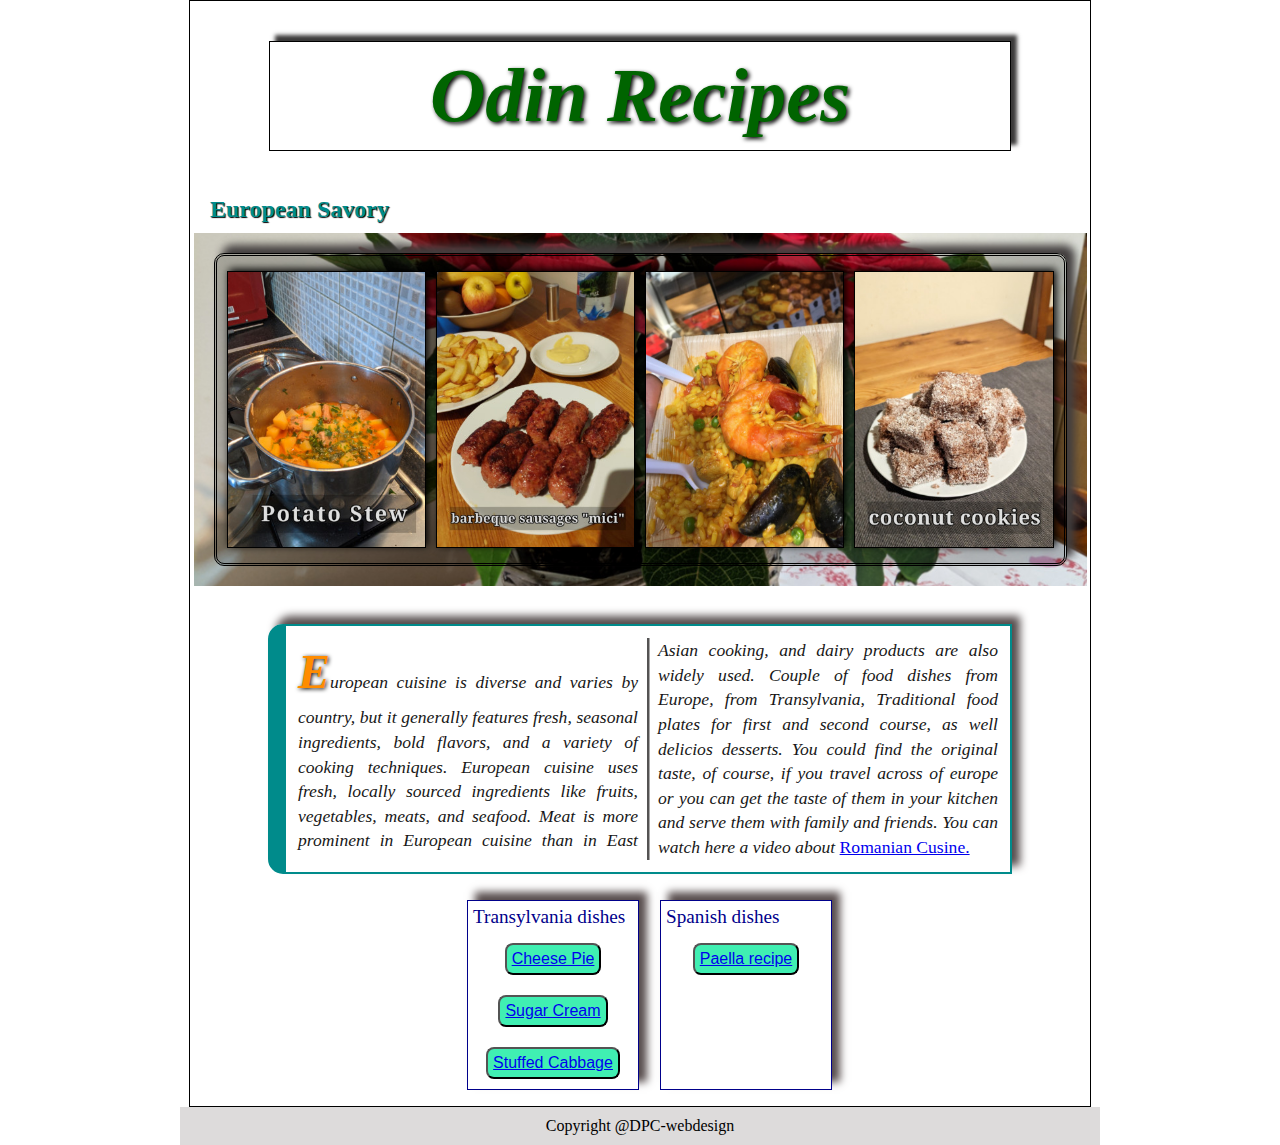
<file: index.html>
<!Doctype html>
<html lang="en">
    <head>
        <meta charset="uth-8">
        <meta http-equiv="X-UA-Compatible" content="IE=edge">
        <meta name="viewport" content="width=device-width" initial-scale="1.0">
        <title>Odin Receipes</title>
        <link rel="stylesheet" href="style.css">              

    </head>
    <body>
        <div class = 'recipes'>
            <h1>Odin Recipes</h1>
            <div class="europe">
                <h2>European Savory</h2>
            </div>
            <div class="background">
                <div class="content">
                    <img src="recipes/images/tocanita-cartofi.jpg" height='375' alt="couple of food dishes">
                    <img src="recipes/images/mici-gratar.jpg" height='375' alt="food picture">
                    <img src="recipes/images/paella2.jpg" height='375' alt="romanian dishes">
                    <img src="recipes/images/prjitura-cuburi.jpg" height= '375' alt="coffe and cakes">
    
                </div>
            </div>
            <p><em>
            European cuisine is diverse and varies by country, but it generally features fresh, seasonal
            ingredients, bold flavors, and a variety of cooking techniques.
            European cuisine uses fresh, locally sourced ingredients like fruits, vegetables, meats, and seafood. 
            Meat is more prominent in European cuisine than in East Asian cooking, and dairy products are also widely used. 
            Couple of food dishes from Europe, from Transylvania, Traditional food plates
            for first and second course, as well delicios desserts. You could find the original
            taste, of course, if you travel across of europe or you can get the taste of them in your kitchen
            and serve them with family and friends. You can watch here a video about </em>
            <a href="https://www.youtube.com/watch?v=SRnoPbkA7SU">Romanian Cusine. </a>
            </p>
            <div class="europe-dishes">
               <div class="dishes">
                   <div class="transilvania">Transylvania dishes</div>
                   <button><a href="recipes/cheesepie.html"> Cheese Pie </a></button>
                   <button><a href="recipes/burnedsugarcream.html">Sugar Cream</a></button>
                   <button><a href="recipes/stuffed-cabage.html">Stuffed Cabbage</a></button>
               </div>
               <div class="dishes">
                   <div class="transilvania">Spanish dishes</div>
                   <button><a href="recipes/paella.html">Paella recipe </a></button>
               </div>
            </div>
        </div>
        <footer>Copyright @DPC-webdesign</footer>

    </body>

</html>
</file>
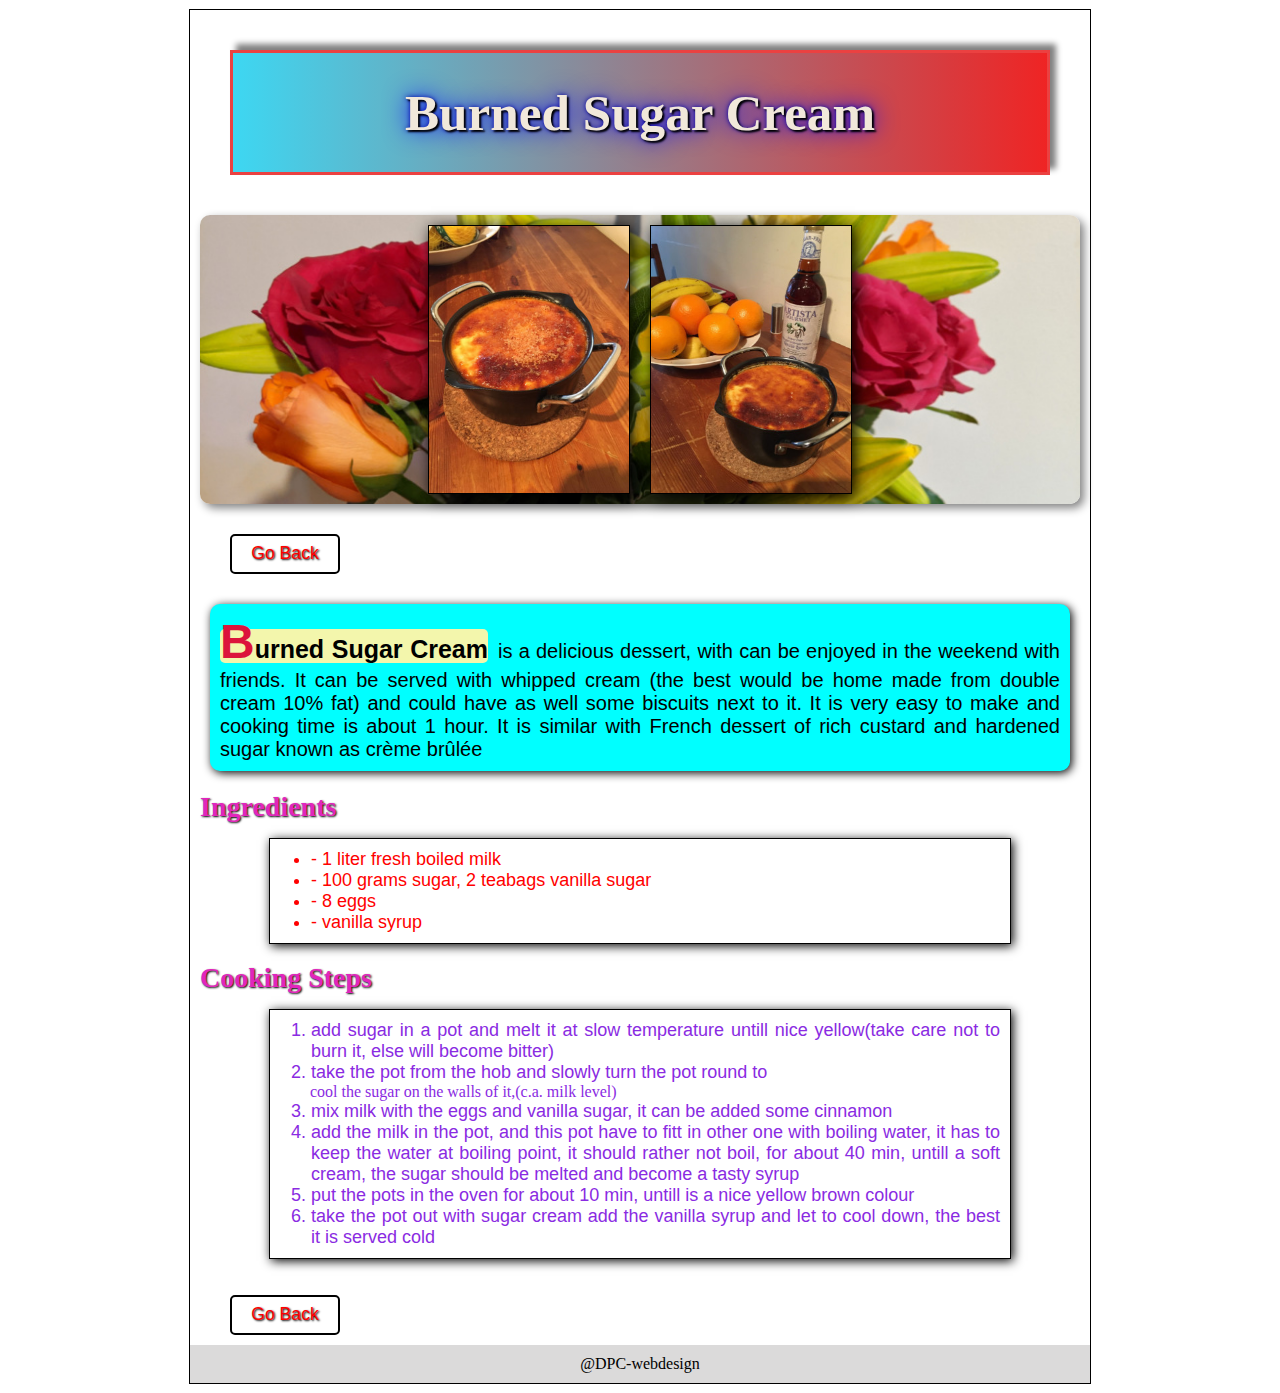
<file: recipes/burnedsugarcream.html>
<!Doctype html>
<html lang="en">
    <head>
        <meta charset="utf-8">
        <meta http-equiv="X-UA-Compatible" content="IE=edge">
        <meta name="viewport" content="width=device-width" initial-scale="1.0">
        <title>Burned Sugar Cream</title>
        <link rel="stylesheet" href="sugar-cream.css">
        <script>
            function goBack(){
                window.history.back();
            }
        </script>

    
    </head>

    <body>
        <div class = 'sugarcream'>
            <h1>Burned Sugar Cream</h1>
            <div class="content">
                <img src="images/crema1.jpg" width ='150' alt="a pot with sugar cream">
                <img src="images/crema2.jpg" width='150' alt="a pot with sugar cream">
            </div>
            <button onclick = 'goBack()'> Go Back</button>

            <p><strong>Burned Sugar Cream</strong>is a delicious dessert, with can be enjoyed
            in the weekend with friends. It can be served with whipped cream (the best would be home 
            made from double cream 10% fat) and could have as well some biscuits next to it. 
            It is very easy to make and cooking time is about 1 hour. It is similar with French dessert 
            of rich custard and hardened sugar known as crème brûlée </p>

            <h3>Ingredients</h3>
                <ul class="ing">
                    <li>- 1 liter fresh boiled milk</li>
                    <li>- 100 grams sugar, 2 teabags vanilla sugar</li>
                    <li>- 8 eggs</li>
                    <li>- vanilla syrup</li>
                    </ul>
                
            <h3>Cooking Steps</h3>    
                <ol class="steps">
                    <li>add sugar in a pot and melt it at slow temperature untill nice 
                        yellow(take care not to burn it, else will become bitter)
                    <li>take the pot from the hob and slowly turn the pot round to</li> 
                        cool the sugar on the walls of it,(c.a. milk level) </li>
                    <li>mix milk with the eggs and vanilla sugar, it can be added some cinnamon</li>
                    <li>add the milk in the pot, and this pot have to fitt in other one 
                        with boiling water, it has to keep the water at boiling point, it should 
                        rather not boil, for about 40 min, untill a soft cream, the sugar should 
                        be melted and become a tasty syrup</li>
                    <li>put the pots in the oven for about 10 min, untill is a nice yellow brown colour</li>
                    <li>take the pot out with sugar cream add the vanilla syrup and let to cool down,
                        the best it is served cold </li>
                </ol>
            <button onclick = 'goBack()'> Go Back</button>
            <footer> <div>@DPC-webdesign </div></footer>


        </div>


    </body>







</html>
</file>
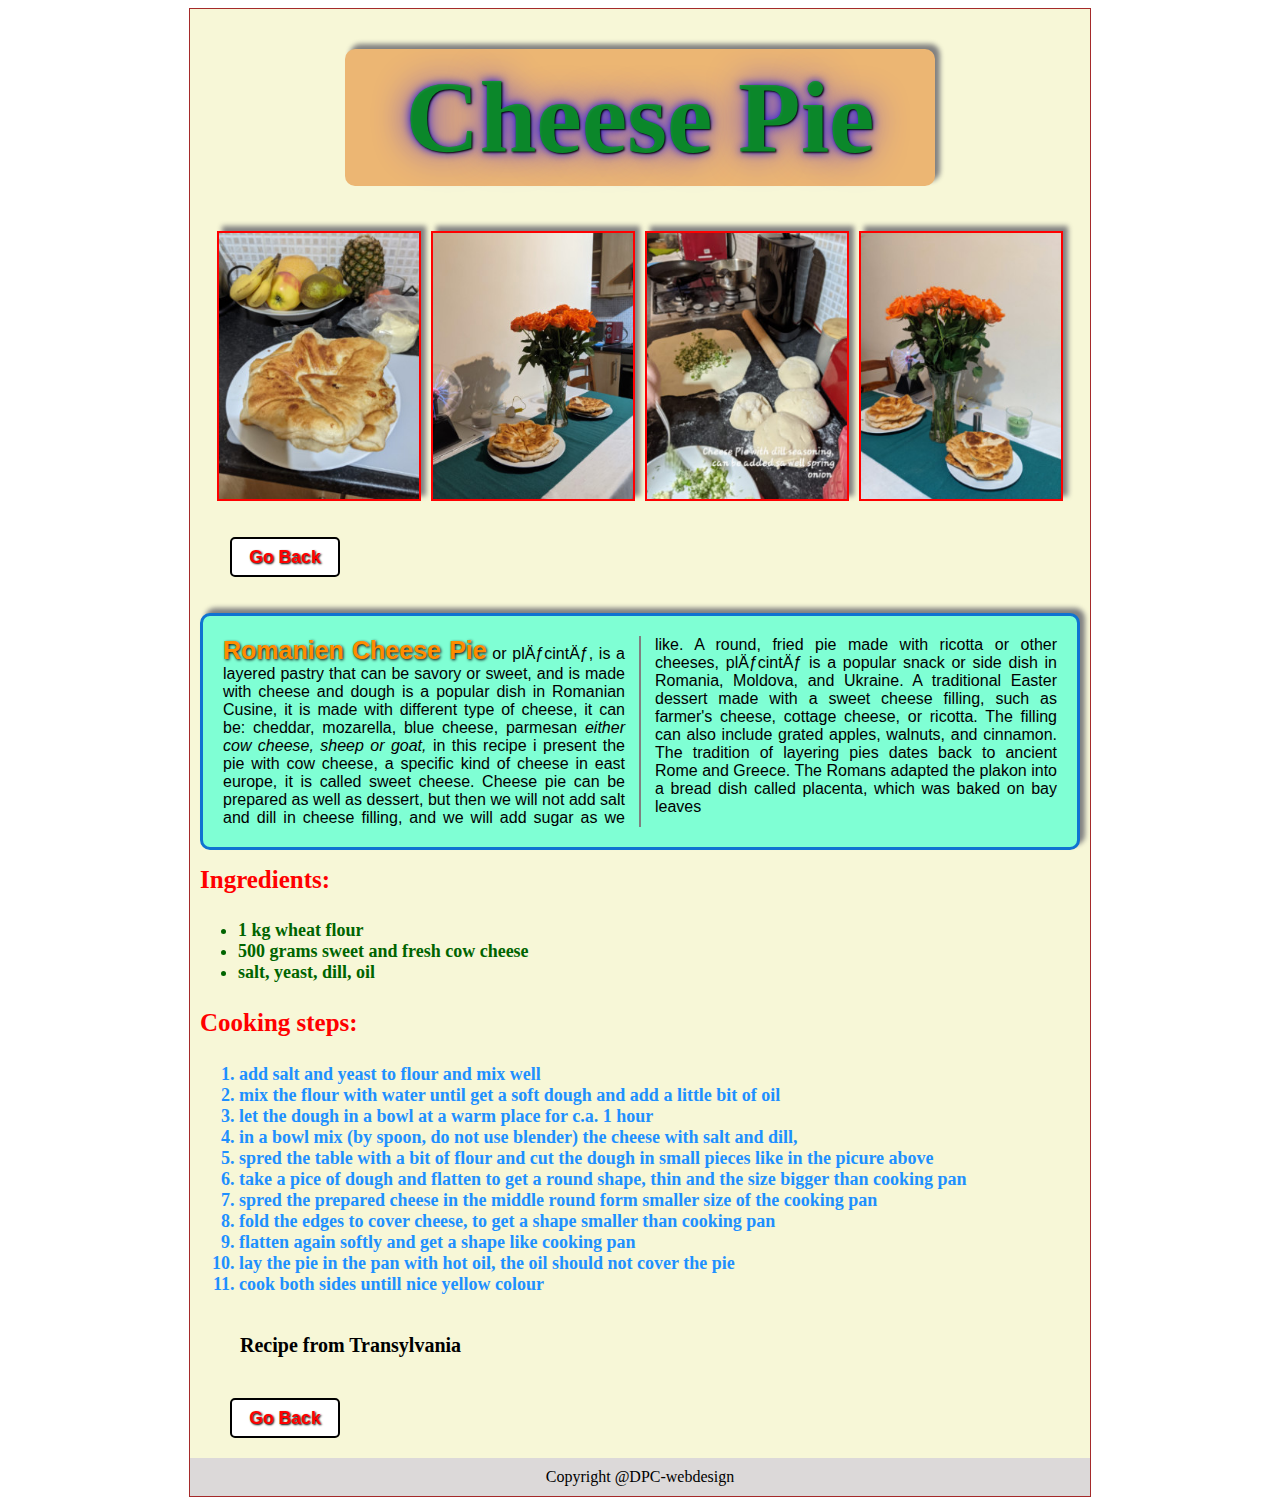
<file: recipes/cheesepie.html>
<!Doctype html>
<html lang="en">
    <head>
        <meta charset="uth-8">
        <meta http-equiv="X-UA-Compatible" content="IE=edge">
        <meta name="viewport" content="width=device-width" initial-scale="1.0">
        <title>Cheese Pie</title>
        <link rel="stylesheet" href="cheese-pie.css">
        <script>
            function goBack(){
                window.history.back();
            }
        </script>


    </head>
    <body>
        <div class = 'cheesepie'>
                <div class="header">
                    <p class="title">Cheese Pie</p>
                </div>
                <div class="container">
                    <img src="images/cheese-pie.jpg" width='250' height='350' alt="apple pie">
                    <img src="images/two-dish-pie.jpg" width='250' height='350' alt="apple pie with roses">    
                    <img src="images/cheese-dough.jpg" width='250' height='350' alt="wheat  dough for pie">
                    <img src="images/pie-with-roses.jpg" width='250'height='350' alt="apple pie with roses">
                </div>
                <button onclick = 'goBack()'> Go Back</button>

                <p class="pie"><strong>Romanien Cheese Pie</strong>
                or plăcintă, is a layered pastry that can be savory or sweet, and is made with cheese and dough
                is a popular dish in Romanian Cusine, it is made 
                with different type of cheese, it can be: cheddar, mozarella, blue cheese,
                parmesan  <em>either cow cheese, sheep or goat,</em> 
                in this recipe i present the pie with cow cheese, a specific kind of cheese 
                in east europe, it is called sweet cheese. Cheese pie can be prepared as well as dessert, but then we will not add salt and 
                dill in cheese filling, and we will add sugar as we like.
                A round, fried pie made with ricotta or other cheeses, plăcintă is a popular snack or side dish in Romania, Moldova, and Ukraine.
                A traditional Easter dessert made with a sweet cheese filling, such as farmer's cheese, cottage cheese, or ricotta. The filling 
                can also include grated apples, walnuts, and cinnamon.
                The tradition of layering pies dates back to ancient Rome and Greece. The Romans adapted the plakon into a bread dish called placenta, 
                which was baked on bay leaves
            </p>
            <h3>Ingredients:</h3>
            <ul class="ingredients">
                <li >1 kg wheat flour</li>
                <li>500 grams sweet and fresh cow cheese </li>
                <li>salt, yeast, dill, oil</li>
            </ul> 
            <h3>Cooking steps:</h3>
                <ol class="steps">
                    <li>add salt and yeast to flour and mix well</li>
                    <li>mix the flour with water until get a soft dough and add a little bit of oil </li>
                    <li>let the dough in a bowl at a warm place for c.a. 1 hour</li>
                    <li>in a bowl mix (by spoon, do not use blender) the cheese with salt and dill,</li>
                    <li>spred the table with a bit of flour and cut the dough in small pieces
                        like in the picure above </li>
                    <li>take a pice of dough and flatten to get a round shape, thin and the size bigger than
                        cooking pan </li>
                    <li>spred the prepared cheese in the middle round form smaller size of the cooking pan</li>
                    <li>fold the edges to cover cheese, to get a shape smaller than cooking pan</li>
                    <li>flatten again softly and get a shape like cooking pan</li>
                    <li>lay the pie in the pan with hot oil, the oil should not cover the pie</li>
                    <li>cook both sides untill nice yellow colour</li>
                </ol>
            
            <p class="origin">Recipe from Transylvania</p>
            <button onclick = 'goBack()'> Go Back</button>
            <footer>Copyright @DPC-webdesign </footer>    
        </div>
    </body>



</html>
</file>
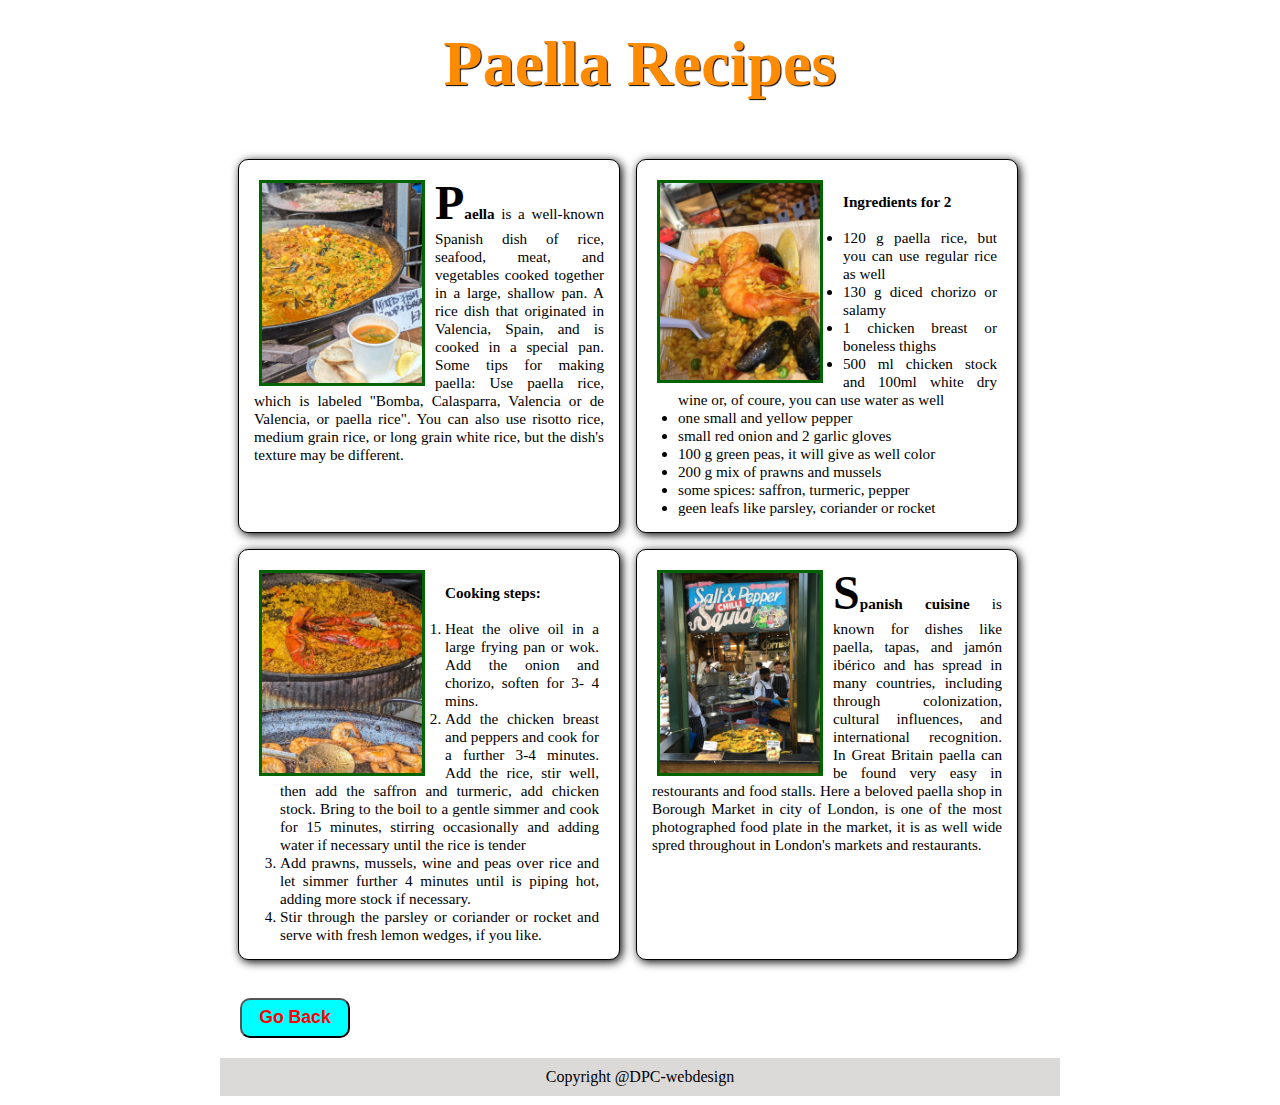
<file: recipes/paella.html>
<!DOCTYPE html>
<html lang="en">
<head>
    <meta charset="UTF-8">
    <meta name="viewport" content="width=device-width, initial-scale=1.0">
    <link rel="stylesheet" href="paella.css">
    <title>Paella</title>
    <script>
        function goBack(){
            window.history.back();
        }
    </script>
</head>
<body>
    <div class="content">
        <br>
        <h1>Paella Recipes</h1>
        <div class="paella">
            <div class="description">
                <img src="./images/paella3.jpg" alt="">
                <p>
                   <strong>Paella </strong> is a well-known Spanish dish of rice, seafood, meat, 
                   and vegetables cooked together in a large, shallow pan.
                   A rice dish that originated in Valencia, Spain, and is cooked in 
                   a special pan. Some tips for making paella: Use paella rice, which 
                   is labeled "Bomba, Calasparra, Valencia or de Valencia, or paella 
                   rice".
                   You can also use risotto rice, medium grain rice, or long grain 
                   white rice, but the dish's texture may be different. 
                </p>
            </div>
            <div class="description">
                <img src="./images/paella2.jpg" alt="" style="margin-right: 20px;">
                <br>
                <ul>
                    <strong>Ingredients for 2</strong>
                    <br><br>
                    <li>120 g paella rice, but you can use regular rice as well</li>
                    <li>130 g diced chorizo or salamy</li>
                    <li>1 chicken breast or boneless thighs</li>
                    <li>500 ml chicken stock and 100ml white dry wine or, of coure, you can 
                        use water as well</li>
                    <li>one small and yellow pepper</li>
                    <li>small red onion and 2 garlic gloves</li>
                    <li>100 g green peas, it will give as well color</li>
                    <li>200 g mix of prawns and mussels</li>
                    <li>some spices: saffron, turmeric, pepper</li>
                    <li>geen leafs like parsley, coriander or rocket</li>
                </ul>
            </div>
            <div class="description">
                <img src="./images/paella4.jpg" alt="" style="margin-right: 20px;">
                <br>
                <ol>
                    <strong>Cooking steps: </strong>
                    <br><br>
                    <li>Heat the olive oil in a large frying pan or wok. Add the onion and chorizo, soften for 3- 4 mins.</li>
                    <li>Add the chicken breast and peppers and cook for a further 3-4 minutes. 
                        Add the rice, stir well, then add the saffron and turmeric, add chicken stock. Bring to the boil
                        to a gentle simmer and cook for 15 minutes, stirring occasionally and adding 
                        water if necessary until the rice is tender</li>
                    <li>Add prawns, mussels, wine and peas over rice  and let simmer further 4 minutes until is piping hot, 
                            adding more stock if necessary.</li>
                    <li>Stir through the parsley or coriander or rocket and serve with fresh lemon wedges, if you like.</li>
        
                </ol>
            </div>
            <div class="description">
                <img src="./images/paella-market.jpg" alt="">
                <p>
                   <strong>Spanish cuisine</strong> is known for dishes like paella, tapas, and jamón ibérico 
                   and has spread in many countries, including through colonization, cultural 
                   influences, and international recognition. In Great Britain paella can be found very easy in restourants 
                   and food stalls.
                   Here a beloved paella shop in Borough Market in city of London, is one of the most 
                   photographed food plate in the market, it is as well wide spred throughout in London's markets
                   and restaurants.
                
                </p>
            </div>
    
        </div>
        <button onclick = 'goBack()'> Go Back</button>
        <footer><div>Copyright @DPC-webdesign</div></footer>
    </div>

</body>
</html>
</file>
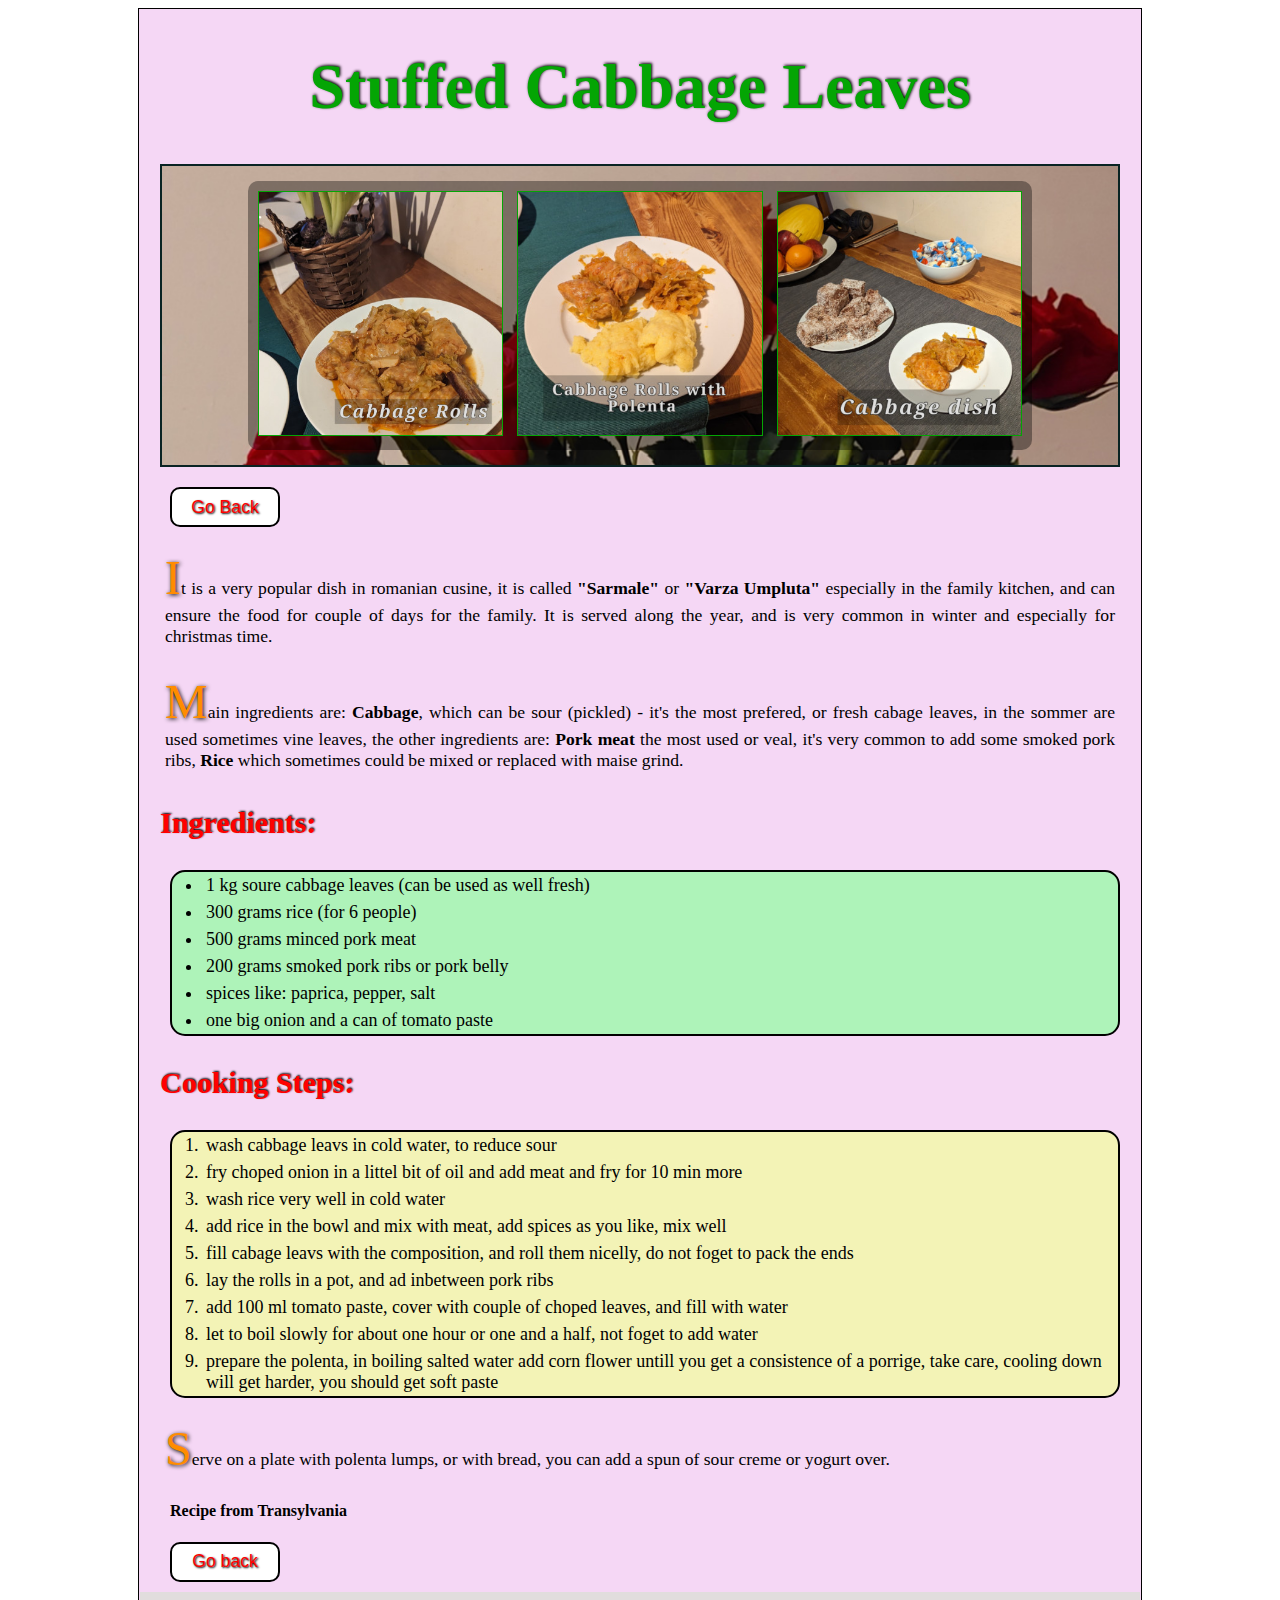
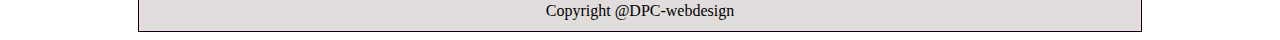
<file: recipes/stuffed-cabage.html>
<!DOCTYPE html>
<html lang="en">
    <head>
        <meta charset="UTH-8">
        <meta http-equiv = "X-UA-Compatible" content="IE-edge">
        <meta name="viewport" content="width=device-width" initial-scale="1.0">
        <title>Stuffed Cabbage</title>
        <link rel="stylesheet" href="stuffed-cabage.css">
        <script>
            function goBack(){
                window.history.back();
            }
        </script>
    </head>
    <body>
        <div class = 'staffedcabbage'>
                <h1>Stuffed Cabbage Leaves</h1>
                <div class="images">
                    <div class="img-set">
                       <img src="images/cabbage-rolls.jpg" width='300px' alt="a plate with cabage rolls dish">
                       <img src="images/varza-mamaliga.jpg" width='300px' alt="cooked cabage rolls">
                       <img src="images/cabbage-dish.jpg" width='300px' alt="cabage dish">
                    </div>
                </div>

                <button onclick = 'goBack()'>Go Back</button>

                <p>It is a very popular dish in romanian cusine, it is called <b>"Sarmale"</b> or 
                    <b>"Varza Umpluta"</b> especially in the family kitchen,
                    and can ensure the food for couple of days for the family.
                    It is served along the year, and is very common in winter and especially for christmas time.
                </p>
                <p>Main ingredients are: <b>Cabbage</b>, which can be sour (pickled) - it's the most prefered,
                    or fresh cabage leaves, in the sommer are used sometimes vine leaves, the other ingredients 
                    are: <b>Pork meat</b> the most used or veal, it's very common to add some smoked pork ribs, 
                    <b>Rice</b> which sometimes could be mixed or replaced 
                    with maise grind.
                </p>
                <h3>Ingredients:</h3>
                    <ul>
                        <li>1 kg soure cabbage leaves (can be used as well fresh)</li>
                        <li>300 grams rice (for 6 people)</li>
                        <li>500 grams minced pork meat</li>
                        <li>200 grams smoked pork ribs or pork belly</li>
                        <li>spices like: paprica, pepper, salt</li>
                        <li>one big onion and a can of tomato paste</li>
                    </ul>
                <h3>Cooking Steps:</h3>
                    <ol>
                        <li>wash cabbage leavs in cold water, to reduce sour</li>
                        <li>fry choped onion in a littel bit of oil and add meat and fry for 10 min more</li>
                        <li>wash rice very well in cold water </li>
                        <li>add rice in the bowl and mix with meat, add spices as you like, mix well</li>
                        <li>fill cabage leavs with the composition, and roll them nicelly, do not foget to pack the ends </li>
                        <li>lay the rolls in a pot, and ad inbetween pork ribs </li>
                        <li>add 100 ml tomato paste, cover with couple of choped leaves, and fill with water</li>
                        <li>let to boil slowly for about one hour or one and a half, not foget to add water </li>
                        <li>prepare the polenta, in boiling salted water add corn flower untill you get a consistence of a porrige,
                            take care, cooling down will get harder, you should get soft paste </li>
                    </ol>
                <p>Serve on a plate with polenta lumps, or with bread, you can add a spun of sour creme or yogurt over.</p>
                <h4>Recipe from Transylvania</h4>

            <button onclick = 'goBack()'>Go back </button>
            <footer><div>Copyright @DPC-webdesign </div></footer>
        </div>


    </body>


</html>
</file>
<file: style.css>
body{
    display: block;
    text-align: center;
    width: auto;
    margin: auto;
}

.recipes {
    display: flex;
    flex-direction: column;
    align-items: center;
    margin: 10px;
    margin-bottom: 0px;
    max-width: 900px;
    border: 1px solid black;
    margin: auto;
}

h1 {color:darkgreen;
    font-size: 6vw;
    font-weight: 900;
    font-style: italic;
    font-family:Verdana, Geneva, Tahoma;
    padding: 10px;
    margin: 40px;
    width: 80%;
    height: fit-content;
    display: flex;
    justify-content: center;
    align-items: center;
    flex: 0 3 auto;
    border: 1px solid black;
    text-shadow: 2px 2px 4px black;
    box-shadow: 6px -6px 4px rgb(59, 58, 58);
}
.europe{
    display: block;
    width: 100%;
}
h2{
    text-align: left;
    max-width: 900px;
    margin-bottom: 5px;
    margin-top: 5px;
    padding-left: 20px;
    color: darkcyan;
    text-shadow: 1px 1px 1px black;

}
.background{
    width: 97%;
    margin: 20px;
    margin-top: 5px;
    padding: 10px;
    background-image: url('./recipes/images/craciunita.jpg');
    background-size:cover;
    background-position: center;
    flex: 0 2 auto;
    
}
.content {
    background: rgba(1, 1, 1, 0.186);
    margin: 10px;
    display: flex;
    justify-content: center;
    padding: 5px;
    padding-top: 10px;
    padding-bottom: 10px;
    box-shadow: 8px -8px 8px rgb(66, 62, 62);
    border-radius: 10px;
    border-style: double;
    flex: 0 2 auto;
}
img{
    border: 1px solid black;
    margin: 5px;
    width: 17vw;
    height: auto;
    box-shadow: 2px -2px 8px black;
    flex: auto;
    min-width: 80px;
    max-width: 200px;
}
p {
    color: rgb(23, 23, 23);
    font-size: 1.1rem;
    border: 2px solid darkcyan;
    border-left: 18px solid darkcyan;
    border-radius: 15px 0px 0px 15px;
    padding: 12px;
    margin-right: 30px;
    margin-left: 30px;
    margin-bottom: 10px;
    box-shadow: 8px -8px 8px rgb(86, 77, 77);
    column-count: 2;
    column-rule: 3px outset rgb(168, 167, 167);
    column-gap: 20px;
    text-align: justify;
    min-width: 345px;
    max-width: 700px;
    line-height: 1.4;
}
p::first-letter{
    font-size: 3rem;
    color: darkorange;
    font-weight: 700;
    text-shadow: 1px 1px 4px black;
}
.europe-dishes{
    display:flex;
    margin: 15px;
}
.dishes{
    display: block;
    width: 170px;
    text-align: center;
    margin: 1px;
    border: 1px solid darkblue;
    box-shadow: 8px -8px 8px rgb(88, 77, 77);
    margin-left: 20px;
}
.transilvania{
    font-size: 1.2rem;
    color: darkblue;
    font-weight: 500;
    text-align: left;
    padding: 5px;
}
.dishes button{
    font-size: 16px;
    background: rgb(64, 239, 178);
    margin: 10px;
    padding: 5px;
    border-radius: 8px;

}
footer{
    text-align: center;
    background: rgb(221, 219, 219);
    margin-top: 0px;
    padding: 10px;
    max-width: 900px;
    margin: auto;
}
@media(max-width:450px){
    p{
        column-count: 1;
    }
    .recipes{
        zoom: 0.98;
    }
}
</file>
<file: recipes/sugar-cream.css>
body{
    display: flex;
    justify-content: center;
}
button {
    font-size: 1.1rem;
    color: red;
    text-shadow: 1px 1px 2px black;
    width: 110px;
    height: 40px;
    font-weight: 500;
    margin-left: 40px;
    margin-bottom: 10px;
    margin-top: 20px;
    border: 2px solid black;
    background: white;
    border-radius: 5px;
}


.sugarcream {
    margin: 1px;
    border: 1px solid black;
    max-width: 900px;
}

h1 {
    font-size: 4vw;
    color: rgb(241, 232, 218);
    text-align: center;
    background: linear-gradient(to right, rgb(61, 215, 242), rgb(239, 36, 36));
    height: auto;
    padding: 30px;
    border: 3px solid rgb(235, 65, 65);
    margin: 40px;
    box-shadow: 6px -6px 6px gray;
    text-shadow: 2px 2px 2px black, 0 0 25px blue, 0 0 5px darkblue ;
}
.content{
    display: flex;
    justify-content: center;
    margin-left: 20px;
    margin-right: 20px;
    flex:auto;
    margin: 10px;
    border-radius: 10px;
    box-shadow: 4px 4px 10px grey;
    height: auto;
    flex: 0 1 0;
    background-image: url('./images/backgroundflower2.jpg');
    background-position: center;
    background-size:cover
}
img {
    margin: 10px;
    padding: 0px;
    max-width: 200px;
    max-height: auto;
    box-shadow: 3px 3px 15px black;
    border: 1px solid black;
    height: 90%;
    flex: 1 1 0;


}

p {
    background-color: aqua;
    font-size: 20px;
    font-family: Arial, Helvetica, sans-serif;
    font-weight:500;
    margin-left: 20px;
    margin-right: 20px;
    border-radius: 10px;
    height: auto;
    padding: 10px;
    box-shadow: 2px 2px 10px black;
    text-align: justify;
}
strong {
    background-color: rgb(243, 246, 172);
    font-size: 25px;
    font-weight: 800;
    padding-top: 6px;
    border-radius: 5px;
    margin-right: 10px;

}
p::first-letter{
    font-size: 3rem;
    color:crimson;
}
h3 {
    color: rgb(225, 38, 188);
    font-size: 28px;
    font-weight: 800;
    display: inline;
    margin-left: 10px;
    padding-bottom: 10px;
    width: fit-content;
    text-shadow: 1px 1px 2px black;
}
.ing{
    font-size: 18px;
    color: red;
}
.steps {
    color: blueviolet;

}

li {
    margin-left: 1px;
    margin-right: 10px;
    font-size: 18px;
    font-family: Arial, Helvetica, sans-serif;
    font-weight: 500;
}
ol, ul {
    margin-left: auto;
    margin-right: auto;
    margin-top: 15px;
    text-align: justify;
    border: 1px solid black;
    padding-top: 10px;
    padding-bottom: 10px;
    box-shadow: 2px 2px 10px black;
    max-width: 700px;
}
footer{
    background-color: rgb(219, 218, 218);
    text-align: center;
    padding: 10px;
    font-size: 1rem;
}
</file>
<file: recipes/cheese-pie.css>
body {
    display: flex;
    justify-content: center;
}
.cheesepie {
    background: rgb(247, 247, 215);
    max-width: 900px;
    border: 1px solid brown;
}
button {
    font-size: 1.1rem;
    color: red;
    text-shadow: 1px 1px 2px black;
    border-radius: 10px;
    width: 110px;
    height: 40px;
    font-weight: 600;
    margin-left: 40px;
    margin-bottom: 20px;
    margin-top: 11px;
    border: 2px solid black;
    background: white;
    border-radius: 5px;

}


.header{ 
    display: flex;
    justify-content: center;
    margin: 40px;

}
.title {
    display: inline;
    font-size: 8vw;
    font-weight: bold;
    color: rgba(12, 150, 47, 0.899);
    background-color: rgb(236, 182, 115);
    text-shadow: 1px 1px 2px black, 0 0 35px rgb(70, 40, 221), 0 0 10px rgb(6, 6, 225);
    border-radius: 10px;
    box-shadow: 5px -5px 5px gray;
    margin: auto;
    padding: 10px;
    padding-left: 60px;
    padding-right: 60px;
}
.container{
    margin: 20px;
    display: flex;
    justify-content: center;

}
.container img{
    border: 2px solid red;
    margin: 5px;
    box-shadow: 5px -5px 5px grey;
    width: 20vw;
    height: auto;
    max-width: 200px ;
}
.pie {
    background-color: aquamarine;
    font-size: 1rem;
    font-family: Verdana, Geneva, Tahoma, sans-serif;
    margin-left: 10px;
    margin-right: 10px;
    border-radius: 10px;
    border: 3px solid rgb(15, 115, 209);
    box-shadow: 5px -5px 5px gray;
    column-count: 2;
    column-rule: 2px solid grey;
    column-gap: 30px;
    text-align: justify;
    padding: 20px;
}

strong {
    color:darkorange;
    font-size: 25px;
    font-weight: 800;
    text-shadow: 1px 1px 3px black;
}
h3 {
    color: red;
    font-size: 25px;
    margin: 10px;
    margin-bottom: 10px;
}
.ingredients {
    color:darkgreen;
    font-size: 18px;
    font-weight: 700;
    margin-left: 40px;
    padding: 8px;
}
.steps{
    color: dodgerblue;
    font-size: 18px;
    font-weight: 600;
    margin-left: 40px;
}
p,ul,ol { 
    border: 2px;
    padding: .5em;
}

.origin{
    margin-left: 40px;
    color: black;
    font-size: 20px;
    font-weight:bold;
}
footer{
    background-color: rgb(220, 217, 217);
    text-align: center;
    padding: 10px;
}
@media(max-width: 460px){
    .pie{
        column-count: 1;
    }
}
</file>
<file: recipes/paella.css>
button{
    font-size: 1.1rem;
    font-weight: 600;
    color: red;
    background-color: aqua;
    width: 110px;
    height: 40px;
    border-radius: 10px;
    margin: 20px;
}
body{
    display: flex;
    justify-content: center;
    flex-direction: column;
    align-items: center;
}
.content{
    padding: 1px;
    margin: auto;
    
}
.paella{
    max-width: 820px;
    display: flex;
    justify-content: top;
    padding: 10px;
    flex-wrap: wrap;
    margin: auto;
}
h1{
    font-size: 4rem;
    color: darkorange;
    text-shadow: 1px 1px 1px black;
    max-width: 1100px;
    margin: auto;
    margin-bottom: 40px;
    text-align: center;
}
.description{
    display: block;
    border: 1px solid black;
    box-shadow: 2px 2px 10px black;
    border-radius: 10px;
    max-width: 380px;
    margin-bottom: 25px;
    margin: 8px;
    text-align: justify;
    font-size: 0.95rem;
    background-color: white;
}
p{ 
    margin: 10px;
    padding: 5px;
    min-height: 250px;
}
p::first-letter{
    font-size: 3rem;
}
li{
    margin-left: 1px;
    margin-right: 20px;
}
@media(max-width: 820px){
    .paella{
        zoom: 1;
    }
    .description{
        max-width: 340px;
    }
}
@media(max-width: 600px){
    .description{
        min-width:360px;
    }
    h1{
        font-size: 3rem;
    }
}
img{
    max-width: 160px;
    margin-top: 20px;
    margin-left: 20px;
    margin-right: 10px;
    border: 3px solid darkgreen;
    float: left;
}
footer{
    background-color: rgb(220, 217, 217);
    text-align: center;
    padding: 10px;
}
</file>
<file: recipes/stuffed-cabage.css>
body {
    display: flex;
    justify-content: center;
}
button {
    font-size: 1.1rem;
    color: red;
    text-shadow: 1px 1px 2px black;
    width: 110px;
    height:40px;
    font-weight: 500;
    margin-left: 30px;
    border: 2px solid black;
    background: white;
    border-radius: 10px;
}

.staffedcabbage {
    background: rgb(245, 215, 245);
    padding: 1px;
    max-width: 1000px;
    border: 1px solid black;
   
}

h1 {
    color: rgb(4, 165, 4);
    font-size: 5vw;
    text-align: center;
    padding: 20px;
    margin: 20px;
    text-shadow: 1px -1px 3px black ;
}
h3 {
    color: red;
    font-size: 30px;
    text-shadow: 1px -1px 2px black;
    margin-left: 20px;
}
h4 {
    margin-left: 30px;
}
.images{
    display: flex;
    justify-content: center;
    margin-left: 20px;
    margin-right: 20px;
    margin: 20px;
    border: 2px solid rgb(9, 35, 35);
    background-image: url('./images/bacgroundflower1.jpg');
    background-size:cover;
    background-position: top;
    object-fit: scale-down;
}


.img-set{
    display: block;
    padding: 5px;
    margin: 15px;
    border-radius: 10px;
    width: fit-content;
    background: rgba(0, 0, 0, 0.357);
}
img{ 
    margin: 5px;
    border: 1px solid rgb(4, 165, 4);
    width: 19vw;
    height: auto;
    min-width: 100px;
}
p{
    margin-left: 20px;
    margin-right: 20px;
    font-size: 1.1rem;
    padding: 5px;
    text-align: justify;
}
p::first-letter{
    font-size: 3rem;
    color: darkorange;
    text-shadow: 1px 1px 4px black;
}
li{
    margin-left: 1px;
    margin-right: 10px;
    font-size: 18px;
    padding: 3px;
}

ul, ol{
    margin-left: 30px;
    margin-right: 20px;
    border-radius: 15px;
    border: 2px solid black;
    background: rgb(174, 243, 185);
    padding-left: 30px;
    min-width: 360px;
    height: auto;
}
ol {
    margin-left: 30px;
    background: rgb(243, 243, 182);
}
footer{
    background-color: rgb(225, 221, 221);
    margin-top: 10px;
    text-align: center;
    padding: 10px;
    font-size: 1rem;
}
</file>
